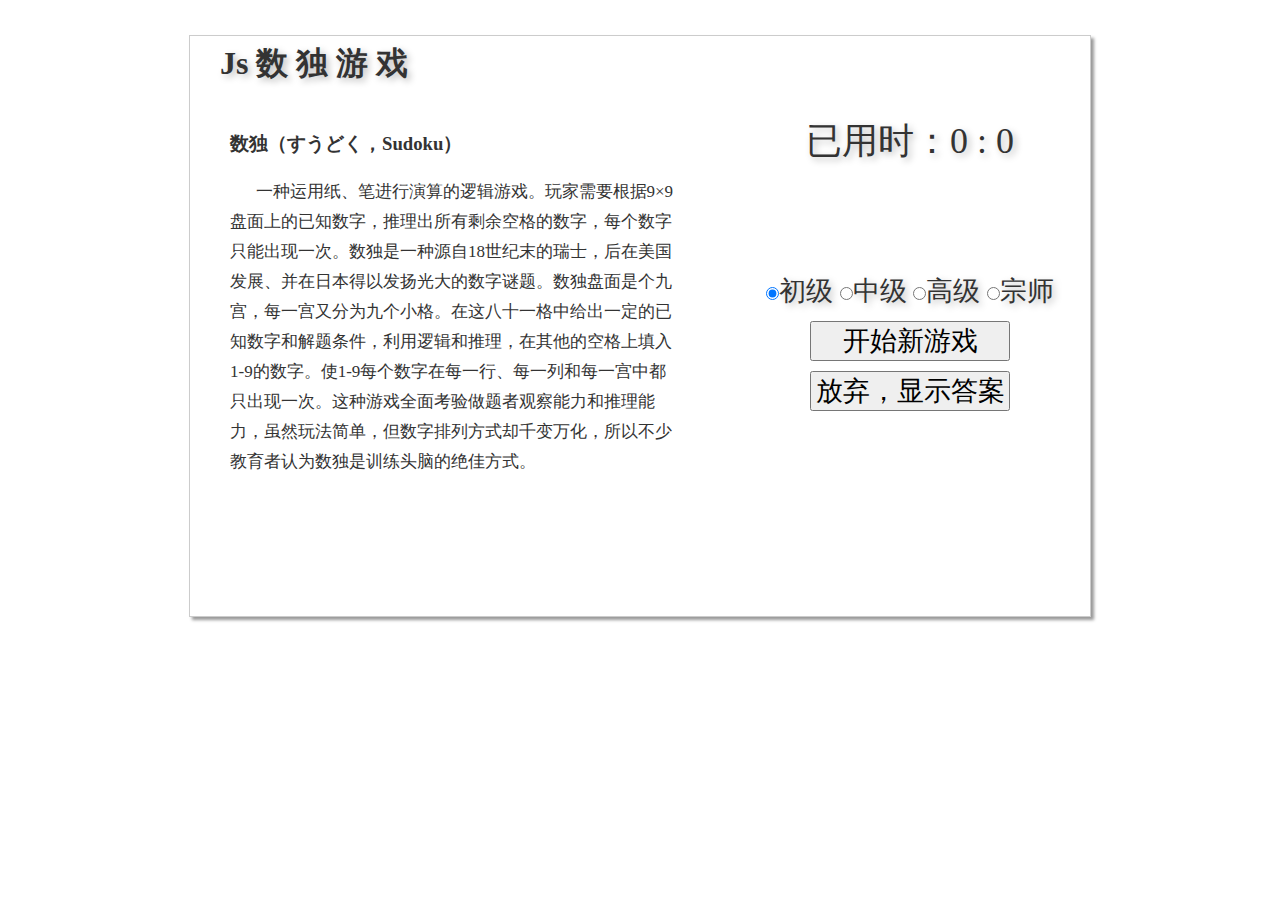
<file: index.html>
<!DOCTYPE html>
<head>
<meta http-equiv="Content-Type" content="text/html; charset=utf-8" />
<title>JS数独</title>
<link rel="stylesheet" href="game.css"/>
<script src="game.js" type="text/javascript"></script>
</head>
<body class="center boxShadow" onselectstart='return false'>

<div id="header" class="center">
	<h1 class="textShadow font color">Js 数 独 游 戏</h1>
    <span class="textShadow font color"> </span>
</div>

<div id="mainArea">

	<div id="gameBoard" class="font color">
    <h3>数独（すうどく，Sudoku）</h3>
    <p> &nbsp;&nbsp;&nbsp;&nbsp;&nbsp;&nbsp;一种运用纸、笔进行演算的逻辑游戏。玩家需要根据9×9盘面上的已知数字，推理出所有剩余空格的数字，每个数字只能出现一次。数独是一种源自18世纪末的瑞士，后在美国发展、并在日本得以发扬光大的数字谜题。数独盘面是个九宫，每一宫又分为九个小格。在这八十一格中给出一定的已知数字和解题条件，利用逻辑和推理，在其他的空格上填入1-9的数字。使1-9每个数字在每一行、每一列和每一宫中都只出现一次。这种游戏全面考验做题者观察能力和推理能力，虽然玩法简单，但数字排列方式却千变万化，所以不少教育者认为数独是训练头脑的绝佳方式。</p>
    </div>
    
    <div id="selectBoard" class="radius textShadow font color boxShadow">
    	
    </div>
    
    <div id="infoBoard" class="font color textShadow">
    	<div id="timer">已用时：<span id="time">0 : 0</span></div>
        <div id="btnArea">
        	<input type="radio" value="1" name="lv" id="lv1" checked><label for="lv1">初级</label>
            <input type="radio" value="2" name="lv" id="lv2"><label for="lv2">中级</label>
            <input type="radio" value="3" name="lv" id="lv3"><label for="lv3">高级</label>
            <input type="radio" value="4" name="lv" id="lv4"><label for="lv4">宗师</label>
            <br/>
       		<input type="button" value="开始新游戏" onClick="S.init()"/><br/>
            <input type="button" value="放弃，显示答案" onClick="S.gameOver()"/>
        </div>
  	</div>
    

</div>
</body>
</html>
</file>
<file: game.css>
@charset "utf-8";
/* CSS Document */
/**********
*全局样式
*********/
	*{ padding:0; margin:0}
	.center{margin:0 auto;}
	.boxShadow{ 
		-webkit-box-shadow:3px 3px 3px #999;
		-moz-box-shadow:3px 3px 3px #999;
		-ms-box-shadow:3px 3px 3px #999;
		-o-box-shadow:3px 3px 3px #999;
	}
	.textShadow{ text-shadow: 3px 3px 7px #bbb;}
	.font{ font-family:"微软雅黑"}
	.color{ color:#333}
	.background1{background:#ccc;}
	.background2{background:#aaa;}
	.radius{
		border-radius:3px;
		-moz-border-radius:5px;
		-ms-border-radius:5px;
		-o-border-radius:5px;
		-webkit-border-radius:5px;
	}
	.wrong{ background:#c6c}
	div{ cursor:default;}
	p{ line-height:30px; font-size:17px; padding-top:20px;}
/**********
*界面样式
*********/
	body{ width:900px; border:1px #ccc solid; position:relative; top:35px;}
	#header{ height:70px; width:950px; line-height:35px; padding-top:10px; padding-left:30px;}
	#footer{ width:400px; text-align:right; position:absolute; bottom:10px; right:10px; font-size:14px;}
	div#mainArea{ width:950px; height:500px;}
		#mainArea #gameBoard{ width:450px; height:450px; margin:15px 0 auto 40px;; float:left;}
		#mainArea #selectBoard{ width:102px; height:102px; position:fixed; background:#FFF; display:none; z-index:99;}
			#mainArea #infoBoard div{ text-align:center; height:150px; line-height:50px;}
			#mainArea #infoBoard #timer{font-size:36px;}
			#mainArea #infoBoard #btnArea{font-size:27px;}
			#mainArea #infoBoard #btnArea input[type='button']{font-size:27px; width:200px;}
	
/**********
*游戏样式
*********/
	.block{ 
		width:46px; 
		height:46px; 
		border:1px solid #ccc; 
		margin:1px; 
		float:left; 
		line-height:46px; 
		text-align:center; 
		font-size:27px; 
		border-radius:5px;
		-moz-border-radius:5px;
		-ms-border-radius:5px;
		-o-border-radius:5px;
		-webkit-border-radius:5px;
	}
	.editable{color:#06F}
	.editable:hover{ background:#f1f1f1;}
	
	.selectDiv{
		width:30px; 
		height:30px; 
		border:1px solid #ccc; 
		margin:1px; 
		float:left; 
		line-height:30px; 
		text-align:center; 
		font-size:20px; 
	}
	.selectDiv:hover{ background:#6CC;}
</file>
